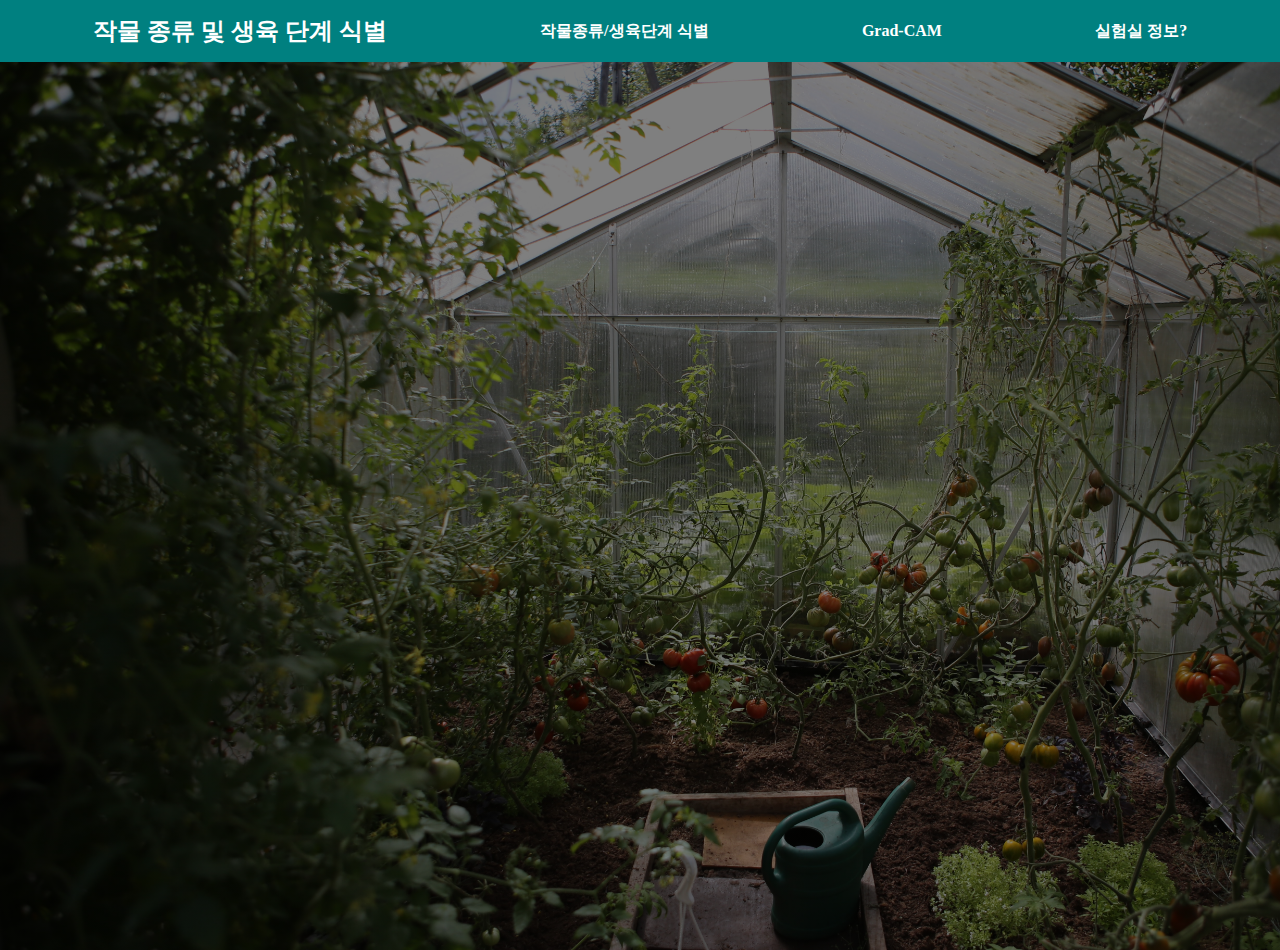
<file: backup/index.html>
<!DOCTYPE html>
<!-- code by webdevtrick ( https://webdevtrick.com ) -->
<html lang="kr">
<meta charset="UTF-8">
<link rel="stylesheet" href="../static/style.css" type="text/css">
<head>
  <title>작물 종류 및 생육 단계 식별</title>
</head>
<header>
    <h2>작물 종류 및 생육 단계 식별</h2>
    <span><a href="/model">작물종류/생육단계 식별</a></span>
    <span><a href="#">Grad-CAM</a></span>
    <span><a href="#">실험실 정보?</a></span>
</header>
</html>
</file>
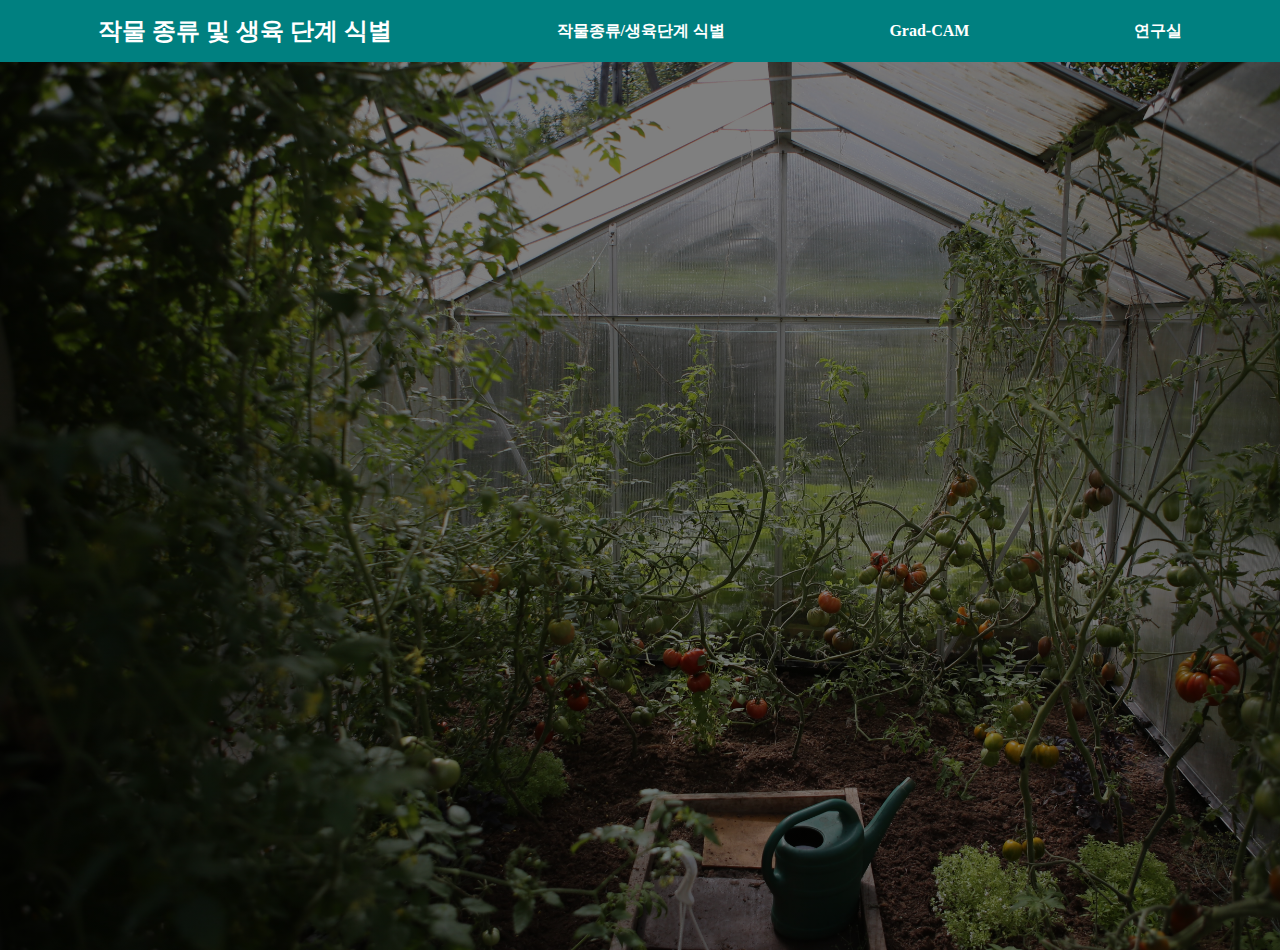
<file: templates/index.html>
<!DOCTYPE html>
<!-- code by webdevtrick ( https://webdevtrick.com ) -->
<html lang="kr">
<meta charset="UTF-8">
<link rel="stylesheet" href="../static/style.css" type="text/css">
<head>
  <title>작물 종류 및 생육 단계 식별</title>
</head>
<header>
    <h2>작물 종류 및 생육 단계 식별</h2>
    <span><a href="/model">작물종류/생육단계 식별</a></span>
    <span><a href="/gradcam_home">Grad-CAM</a></span>
    <span><a href="http://ailab.cbnu.ac.kr/ko/">연구실</a></span>
</header>
</html>
</file>
<file: static/style.css>
/** code by webdevtrick ( https://webdevtrick.com ) **/
@font-face {
<<<<<<< HEAD
    font-family: "NotoSansKR-Medium";
    src:url("NotoSansKR-Medium.otf") format("opentype");
    font-weight: normal;
}
header {
    font-family: "NotoSansKR-Medium", serif;
=======
    font-family: "DalseoDarling";
    src:url("DalseoDarling.ttf") format("truetype");
    font-weight: normal;
}
header {
    font-family: "DalseoDarling", serif;
>>>>>>> 8a4ccccf1449c53c33e3f49fb764fb52584aae44
    font-size-adjust: 100;
    position: fixed;
    top: 0;
    left: 0;
    right: 0;
    height: 30px;
    padding: 1rem;
    color: white;
    background: teal;
    font-weight: bold;
    display: flex;
    justify-content: space-around;
    align-items: center;
}
a{
<<<<<<< HEAD
    font-family: "NotoSansKR-Medium", serif;
=======
    font-family: "DalseoDarling", serif;
>>>>>>> 8a4ccccf1449c53c33e3f49fb764fb52584aae44
    font-size-adjust: 100;
    text-decoration-line: none;
}
a:link {
  color : white;
}
a:visited {
  color : white;
}
a:hover {
  color : greenyellow;
}
a:active {
  color : springgreen;
}
body {
<<<<<<< HEAD
    font-family: "NotoSansKR-Medium", serif;
=======
    font-family: "DalseoDarling", serif;
>>>>>>> 8a4ccccf1449c53c33e3f49fb764fb52584aae44
    font-size-adjust: 100;
    margin: 0;
    padding-top:50px;
    min-height: 100vh;
    background-image: linear-gradient(rgba(0, 0, 0, 0.5), rgba(0, 0, 0, 0.5)), url('background.jpg');
    background-size: cover;
}
p{
<<<<<<< HEAD
    font-family: "NotoSansKR-Medium", serif;
=======
    font-family: "DalseoDarling", serif;
>>>>>>> 8a4ccccf1449c53c33e3f49fb764fb52584aae44
    font-size-adjust: 100;
    font-weight: bold;
    padding: 10px;
    background-color: #ffffff;
    background-color: rgba( 255, 255, 255, 0.7 );
}
h1, span {
<<<<<<< HEAD
    font-family: "NotoSansKR-Medium", serif;
=======
    font-family: "DalseoDarling", serif;
>>>>>>> 8a4ccccf1449c53c33e3f49fb764fb52584aae44
    font-size-adjust: 100;
    /*margin: 0;*/
    /*padding-right: 20px;*/
    align-content: center;
<<<<<<< HEAD
}

@keyframes spinner {
  from {transform: rotate(0deg); }
  to {transform: rotate(360deg);}
}

.spinner::after {
  content: '';
  box-sizing: border-box;
  position: absolute;
  top: 50%;
  left: 50%;
  width: 64px;
  height: 64px;
  margin-top: -32px;
  margin-left: -32px;
  border-radius: 50%;
  border: 4px solid lightgrey;
  border-top-color: blue;
  animation: spinner .8s linear infinite;
}

/* page-loading */
  #loading {
  	width: 100%;
  	height: 100%;
  	top: 0;
  	left: 0;
  	position: fixed;
  	display: block;
  	opacity: 0.6;
  	background: #e4e4e4;
  	z-index: 99;
  	text-align: center;
  }



  #loading > img {
  	position: absolute;
  	top: 50%;
  	left: 50%;
  	z-index: 100;
  }
   #loading > p {
    	position: absolute;
    	top: 57%;
    	left: 43%;
    	z-index: 101;
    }
=======
}
>>>>>>> 8a4ccccf1449c53c33e3f49fb764fb52584aae44
</file>
